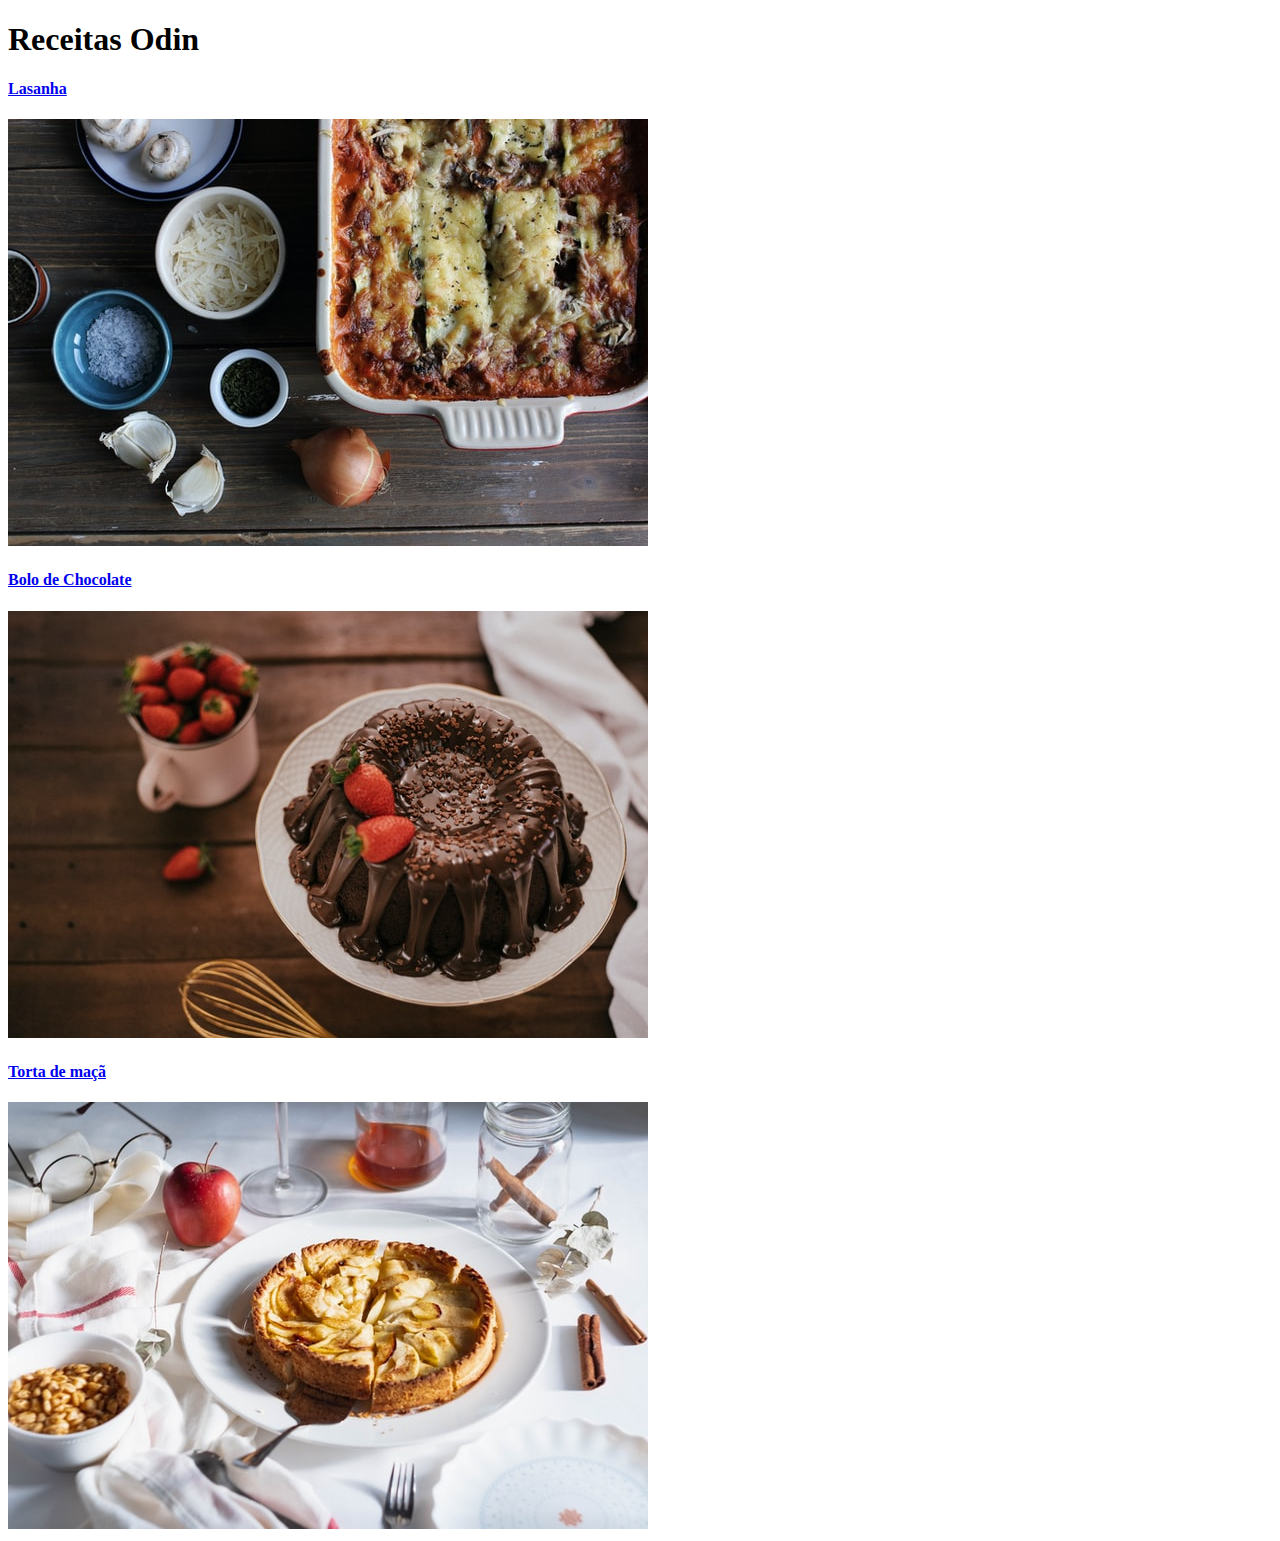
<file: index.html>
<!DOCTYPE html>
<html lang="en">
  <head>
    <meta charset="UTF-8" />
    <meta http-equiv="X-UA-Compatible" content="IE=edge" />
    <meta name="viewport" content="width=device-width, initial-scale=1.0" />
    <title>projeto01__OdinReceitas</title>
  </head>
  <body>
    <h1>Receitas Odin</h1>

    <h4><a href="./receitas/lasanha.html">Lasanha</a></h4>
    <img src="./receitas/img/lasagna.jpg" alt="" />

    <h4><a href="./receitas/boloChocolate.html">Bolo de Chocolate</a></h4>
    <img src="./receitas/img/chocolateCake.jpg" alt="" />

    <h4><a href="./receitas/tortaMaca.html">Torta de maçã</a></h4>
    <img src="./receitas/img/applePie.jpg" alt="" />
  </body>
</html>
</file>
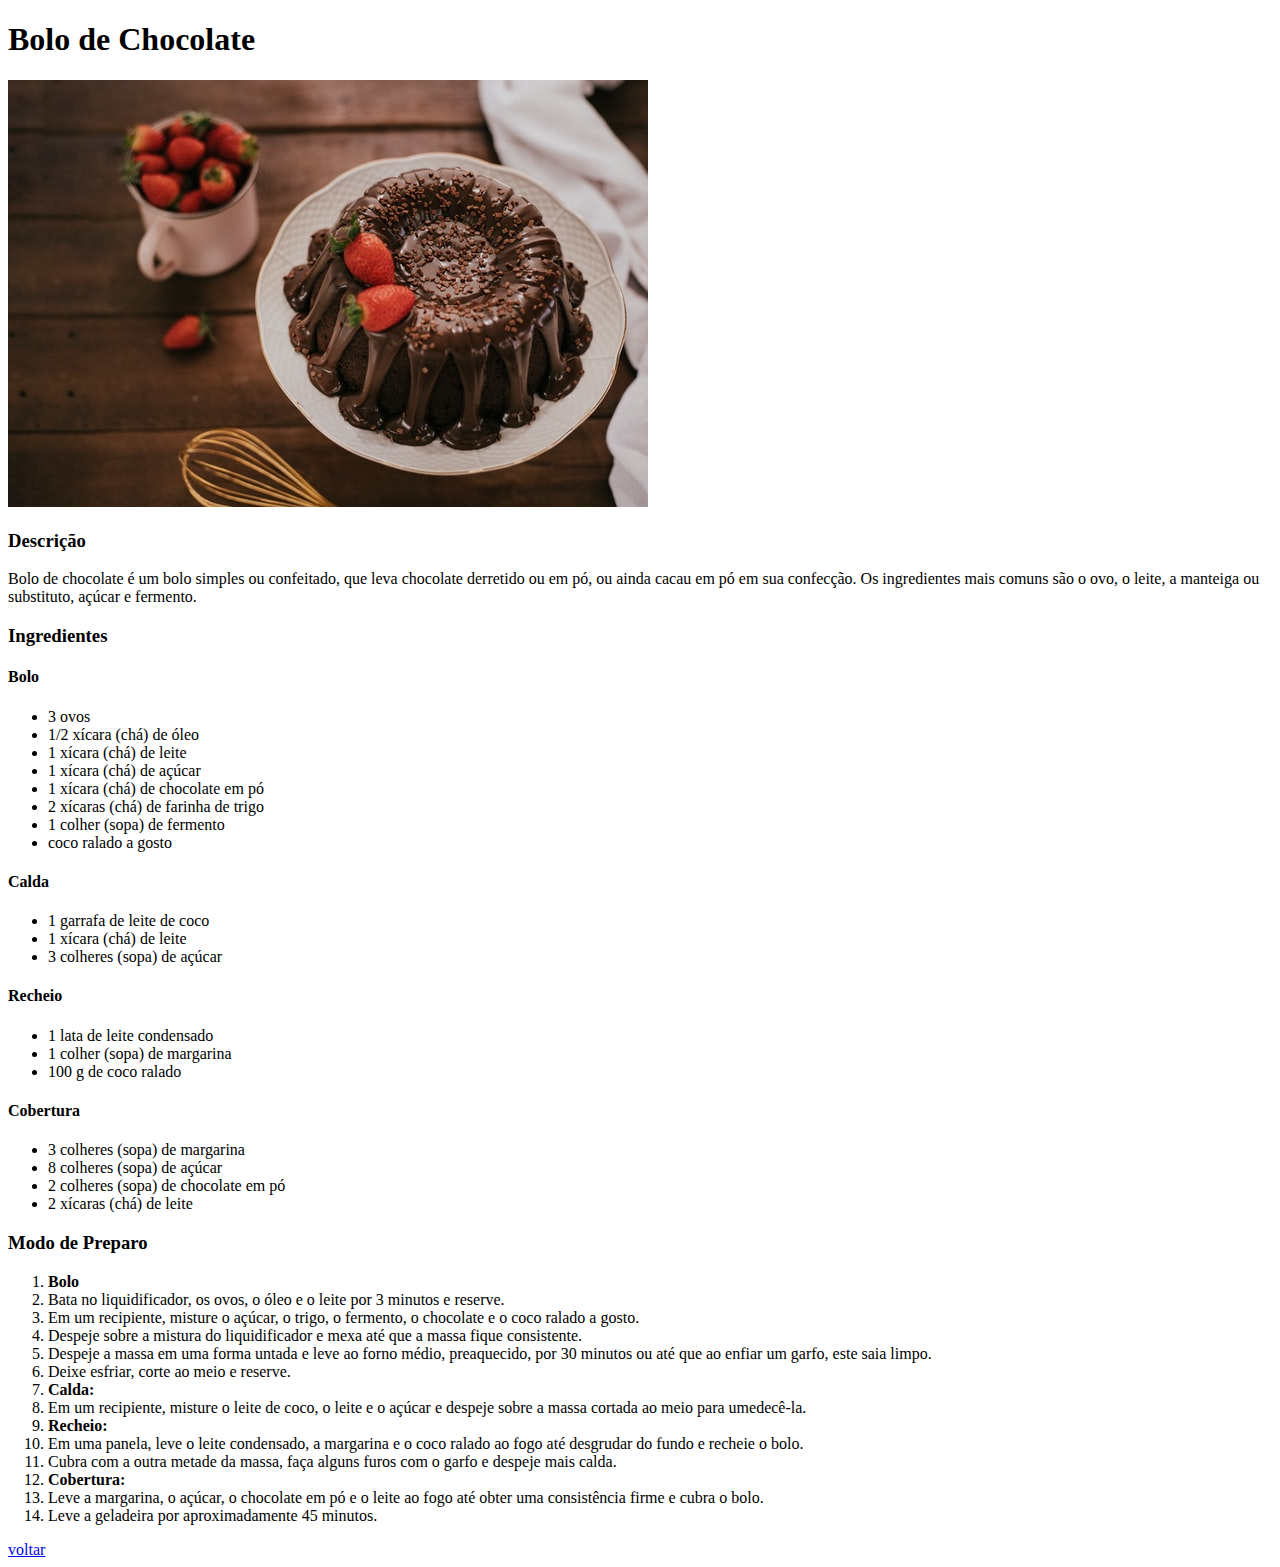
<file: receitas/boloChocolate.html>
<!DOCTYPE html>
<html lang="en">
  <head>
    <meta charset="UTF-8" />
    <meta http-equiv="X-UA-Compatible" content="IE=edge" />
    <meta name="viewport" content="width=device-width, initial-scale=1.0" />
    <title>Bolo Chocolate</title>
  </head>
  <body>
    <h1>Bolo de Chocolate</h1>

    <img src="./img/chocolateCake.jpg" alt="" />

    <h3>Descrição</h3>

    <p>
      Bolo de chocolate é um bolo simples ou confeitado, que leva chocolate
      derretido ou em pó, ou ainda cacau em pó em sua confecção. Os ingredientes
      mais comuns são o ovo, o leite, a manteiga ou substituto, açúcar e
      fermento.
    </p>

    <h3>Ingredientes</h3>

    <h4>Bolo</h4>

    <ul>
      <li>3 ovos</li>
      <li>1/2 xícara (chá) de óleo</li>
      <li>1 xícara (chá) de leite</li>
      <li>1 xícara (chá) de açúcar</li>
      <li>1 xícara (chá) de chocolate em pó</li>
      <li>2 xícaras (chá) de farinha de trigo</li>
      <li>1 colher (sopa) de fermento</li>
      <li>coco ralado a gosto</li>
    </ul>

    <h4>Calda</h4>

    <ul>
      <li>1 garrafa de leite de coco</li>
      <li>1 xícara (chá) de leite</li>
      <li>3 colheres (sopa) de açúcar</li>
    </ul>

    <h4>Recheio</h4>

    <ul>
      <li>1 lata de leite condensado</li>
      <li>1 colher (sopa) de margarina</li>
      <li>100 g de coco ralado</li>
    </ul>

    <h4>Cobertura</h4>

    <ul>
      <li>3 colheres (sopa) de margarina</li>
      <li>8 colheres (sopa) de açúcar</li>
      <li>2 colheres (sopa) de chocolate em pó</li>
      <li>2 xícaras (chá) de leite</li>
    </ul>

    <h3>Modo de Preparo</h3>

    <ol>
      <li><b>Bolo</b></li>
      <li>
        Bata no liquidificador, os ovos, o óleo e o leite por 3 minutos e
        reserve.
      </li>
      <li>
        Em um recipiente, misture o açúcar, o trigo, o fermento, o chocolate e o
        coco ralado a gosto.
      </li>
      <li>
        Despeje sobre a mistura do liquidificador e mexa até que a massa fique
        consistente.
      </li>
      <li>
        Despeje a massa em uma forma untada e leve ao forno médio, preaquecido,
        por 30 minutos ou até que ao enfiar um garfo, este saia limpo.
      </li>
      <li>Deixe esfriar, corte ao meio e reserve.</li>
      <li><b>Calda:</b></li>
      <li>
        Em um recipiente, misture o leite de coco, o leite e o açúcar e despeje
        sobre a massa cortada ao meio para umedecê-la.
      </li>
      <li><b>Recheio:</b></li>
      <li>
        Em uma panela, leve o leite condensado, a margarina e o coco ralado ao
        fogo até desgrudar do fundo e recheie o bolo.
      </li>
      <li>
        Cubra com a outra metade da massa, faça alguns furos com o garfo e
        despeje mais calda.
      </li>
      <li><b>Cobertura:</b></li>
      <li>
        Leve a margarina, o açúcar, o chocolate em pó e o leite ao fogo até
        obter uma consistência firme e cubra o bolo.
      </li>
      <li>Leve a geladeira por aproximadamente 45 minutos.</li>
    </ol>

    <a href="../index.html">voltar</a>
  </body>
</html>
</file>
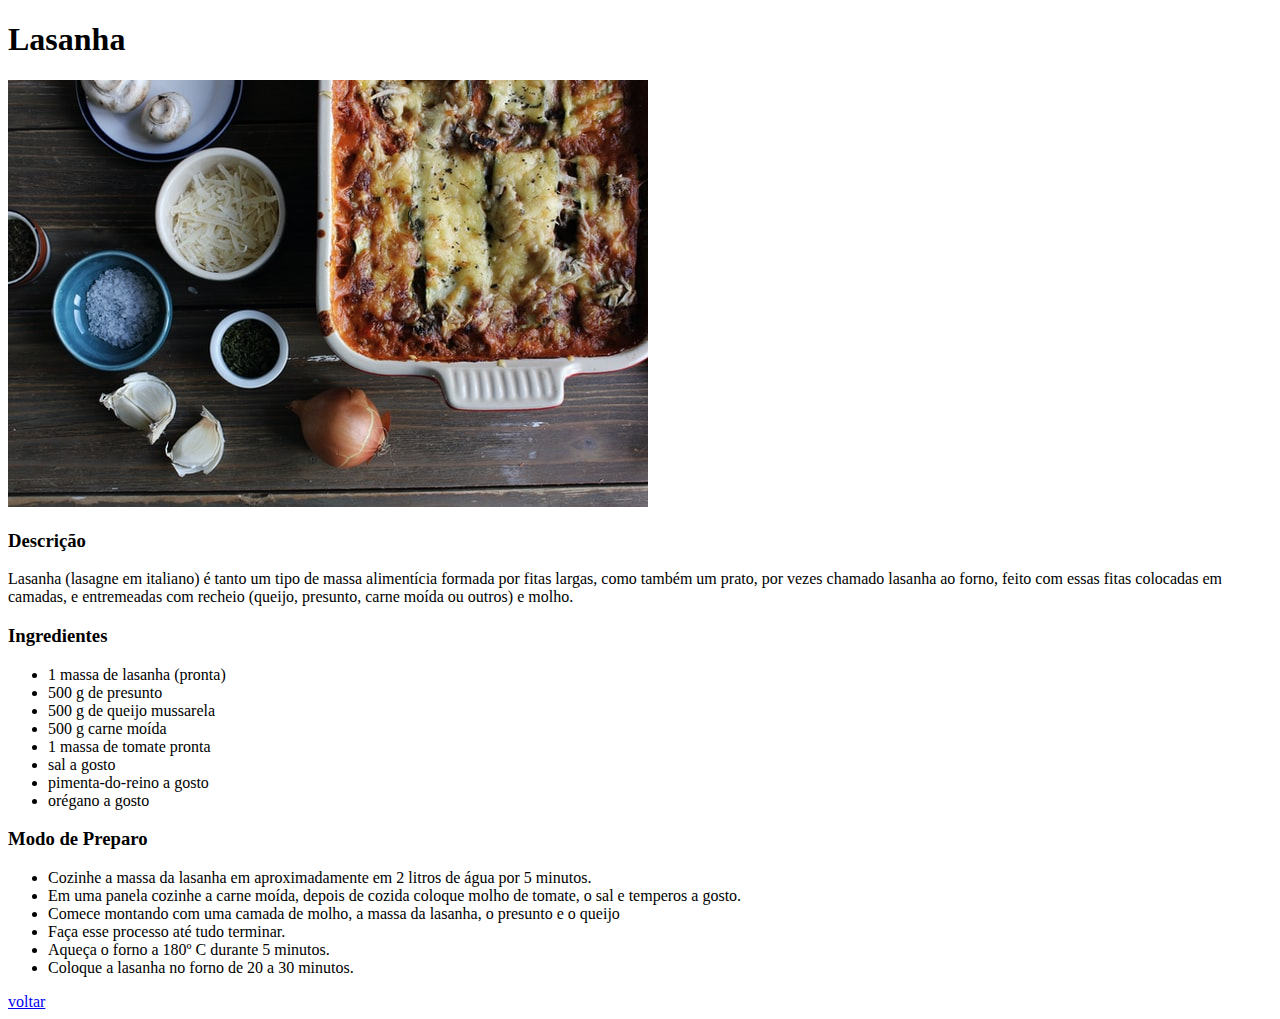
<file: receitas/lasanha.html>
<!DOCTYPE html>
<html lang="en">
  <head>
    <meta charset="UTF-8" />
    <meta http-equiv="X-UA-Compatible" content="IE=edge" />
    <meta name="viewport" content="width=device-width, initial-scale=1.0" />
    <title>Lasanha</title>
  </head>
  <body>
    <h1>Lasanha</h1>

    <img src="./img/lasagna.jpg" alt="" />

    <h3>Descrição</h3>

    <p>
      Lasanha (lasagne em italiano) é tanto um tipo de massa alimentícia formada
      por fitas largas, como também um prato, por vezes chamado lasanha ao
      forno, feito com essas fitas colocadas em camadas, e entremeadas com
      recheio (queijo, presunto, carne moída ou outros) e molho.
    </p>

    <h3>Ingredientes</h3>

    <ul>
      <li>1 massa de lasanha (pronta)</li>
      <li>500 g de presunto</li>
      <li>500 g de queijo mussarela</li>
      <li>500 g carne moída</li>
      <li>1 massa de tomate pronta</li>
      <li>sal a gosto</li>
      <li>pimenta-do-reino a gosto</li>
      <li>orégano a gosto</li>
    </ul>

    <h3>Modo de Preparo</h3>

    <ul>
      <li>
        Cozinhe a massa da lasanha em aproximadamente em 2 litros de água por 5
        minutos.
      </li>
      <li>
        Em uma panela cozinhe a carne moída, depois de cozida coloque molho de
        tomate, o sal e temperos a gosto.
      </li>
      <li>
        Comece montando com uma camada de molho, a massa da lasanha, o presunto
        e o queijo
      </li>
      <li>Faça esse processo até tudo terminar.</li>
      <li>Aqueça o forno a 180º C durante 5 minutos.</li>
      <li>Coloque a lasanha no forno de 20 a 30 minutos.</li>
    </ul>

    <a href="../index.html">voltar</a>
  </body>
</html>
</file>
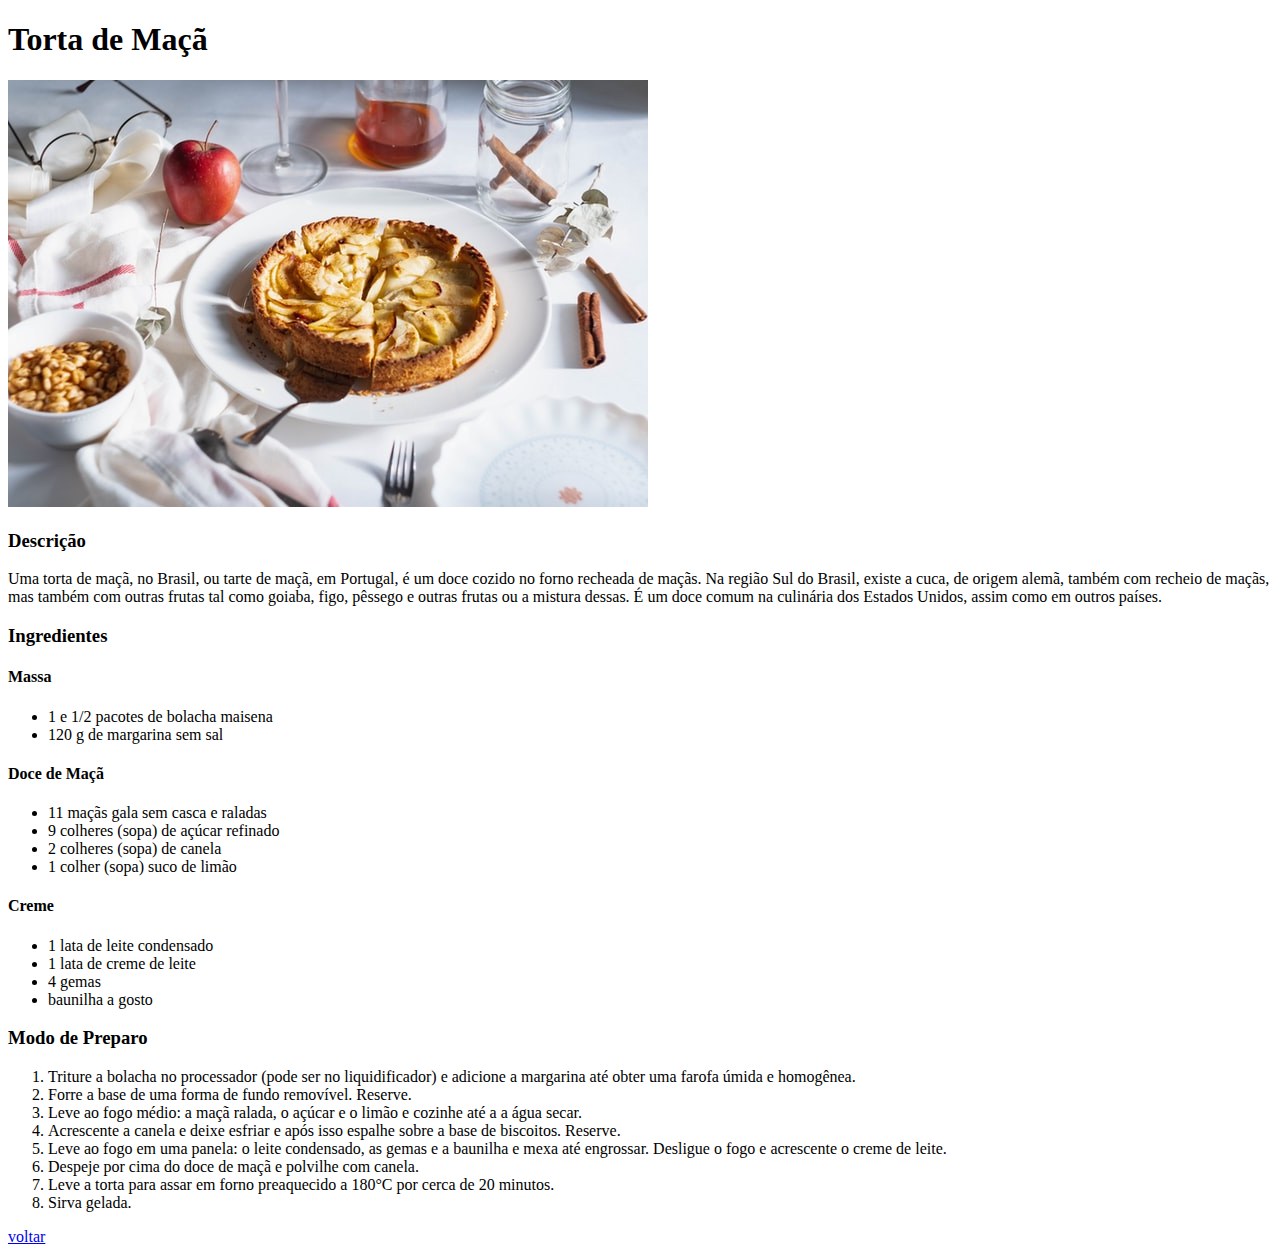
<file: receitas/tortaMaca.html>
<!DOCTYPE html>
<html lang="en">
  <head>
    <meta charset="UTF-8" />
    <meta http-equiv="X-UA-Compatible" content="IE=edge" />
    <meta name="viewport" content="width=device-width, initial-scale=1.0" />
    <title>Torta de Maçã</title>
  </head>
  <body>
    <h1>Torta de Maçã</h1>

    <img src="./img/applePie.jpg" alt="" />

    <h3>Descrição</h3>

    <p>
      Uma torta de maçã, no Brasil, ou tarte de maçã, em Portugal, é um doce
      cozido no forno recheada de maçãs. Na região Sul do Brasil, existe a cuca,
      de origem alemã, também com recheio de maçãs, mas também com outras frutas
      tal como goiaba, figo, pêssego e outras frutas ou a mistura dessas. É um
      doce comum na culinária dos Estados Unidos, assim como em outros países.
    </p>

    <h3>Ingredientes</h3>

    <h4>Massa</h4>

    <ul>
      <li>1 e 1/2 pacotes de bolacha maisena</li>
      <li>120 g de margarina sem sal</li>
    </ul>

    <h4>Doce de Maçã</h4>

    <ul>
      <li>11 maçãs gala sem casca e raladas</li>
      <li>9 colheres (sopa) de açúcar refinado</li>
      <li>2 colheres (sopa) de canela</li>
      <li>1 colher (sopa) suco de limão</li>
    </ul>

    <h4>Creme</h4>

    <ul>
      <li>1 lata de leite condensado</li>
      <li>1 lata de creme de leite</li>
      <li>4 gemas</li>
      <li>baunilha a gosto</li>
    </ul>

    <h3>Modo de Preparo</h3>

    <ol>
      <li>
        Triture a bolacha no processador (pode ser no liquidificador) e adicione
        a margarina até obter uma farofa úmida e homogênea.
      </li>
      <li>Forre a base de uma forma de fundo removível. Reserve.</li>
      <li>
        Leve ao fogo médio: a maçã ralada, o açúcar e o limão e cozinhe até a a
        água secar.
      </li>
      <li>
        Acrescente a canela e deixe esfriar e após isso espalhe sobre a base de
        biscoitos. Reserve.
      </li>
      <li>
        Leve ao fogo em uma panela: o leite condensado, as gemas e a baunilha e
        mexa até engrossar. Desligue o fogo e acrescente o creme de leite.
      </li>
      <li>Despeje por cima do doce de maçã e polvilhe com canela.</li>
      <li>
        Leve a torta para assar em forno preaquecido a 180°C por cerca de 20
        minutos.
      </li>
      <li>Sirva gelada.</li>
    </ol>

    <a href="../index.html">voltar</a>
  </body>
</html>
</file>
